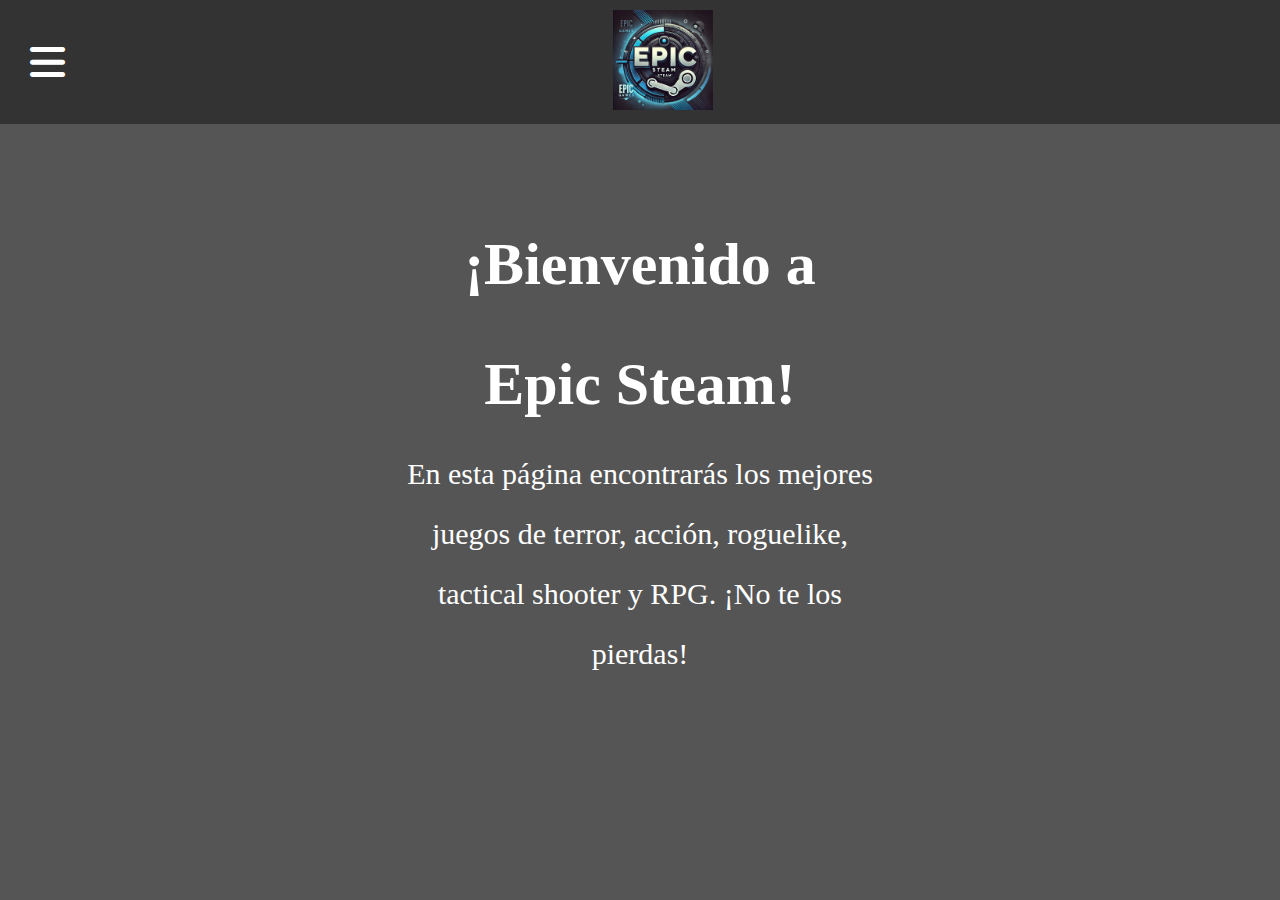
<file: Epic Steam/index.html>
<!DOCTYPE html>
<html lang="es">
<head>
    <meta charset="UTF-8">
    <meta name="viewport" content="width=device-width, initial-scale=1.0">
    <link rel="stylesheet" href="style.css">
    <link rel="stylesheet" href="https://cdnjs.cloudflare.com/ajax/libs/font-awesome/6.4.2/css/all.min.css">
    <link rel="icon" href="img/Epic-Steam-logo.webp">
    <title>Epic Steam</title>

</head>
<body>
    <nav>
        <div class="left-nav">
            <input type="checkbox" id="btn" class="menu-btn">
            
            <div id="burger-bar">
                <label for="btn" class="burger-icon">
                    <i class="fa-solid fa-bars"></i>
                </label>
            </div>
        
            <div class="menu">
                <ul>
                    <li><h3>Categorías:</h3></li>
                    <li><a href="pages/terror.html">Terror</a></li>
                    <li><a href="pages/accion.html">Acción</a></li>
                    <li><a href="pages/roguelike.html">RogueLike</a></li>
                    <li><a href="pages/tacticalshooter.html">TacticalShooter</a></li>
                    <li><a href="pages/rpg.html">RPG</a></li>
                    <li><a href="index.html">Inicio</a></li>
                </ul>
            </div>
        </div>

        <div class="center-nav">
            <img src="img/Epic-Steam-logo.webp" alt="Epic-Steam-Logo">
        </div>

        <div class="right-nav">
            <!-- este div es para que se ordene bien el navbar -->
        </div>
    </nav>





    <div class="main">
        <div class="main-container">
            <div class="main-title">
                <h1>¡Bienvenido a Epic Steam!</h1>
            </div>
            <div class="main-text">
                <!-- Admito que eso lo creó github copilot -->
                <p>En esta página encontrarás los mejores juegos de terror, acción, roguelike, tactical shooter y RPG. ¡No te los pierdas!</p>
            </div>

        </div>
    </div>

    <footer>

    </footer>


</body>
</html>
</file>
<file: Epic Steam/style.css>
* {
    margin: 0;
    padding: 0;
    /* box-sizing: border-box; */
}

body {
    background: #555;

}

nav {
    display: flex;
    justify-content: space-between;
    align-items: center;
    background: #333;
    color: white;
    padding: 10px 20px;
}

.left-nav { 
    display: flex;
    align-items: center;
}

img {
    width: 100px;
    height: auto;

}

.menu-btn {
    display: none;
}



#burger-bar label i {
    padding-left: 10px;
    font-size: 40px;
    cursor: pointer;

}


.menu {
    position: absolute;
    top: 124px;
    left: -250px;
    width: 200px;
    height: 81.8vh;
    background: #222;
    color: white;
    padding-top: 50px;
    transition: 0.3s;
}

.menu li a {
    display: block;
    padding: 25px;
    color: white;
    text-decoration: none;
}

.menu li h3 {
    display: block;
    padding: 25px;
    color: white;
    text-decoration: none;
}

.menu ul{
    margin-top: -30px;

}

.menu li a:hover {
    background: #555;
}

.menu-btn:checked ~ .menu {
    left: 0;
}

.main {
    display: flex;
    justify-content: center;
    margin-top: -130px;
    align-items: center;
    height: 100vh;
    color: #fff;
    font-size: 30px;
}

.main-container {
    text-align: center;
    padding:  0 400px 0 400px ;
    line-height: 2;

}
</file>
